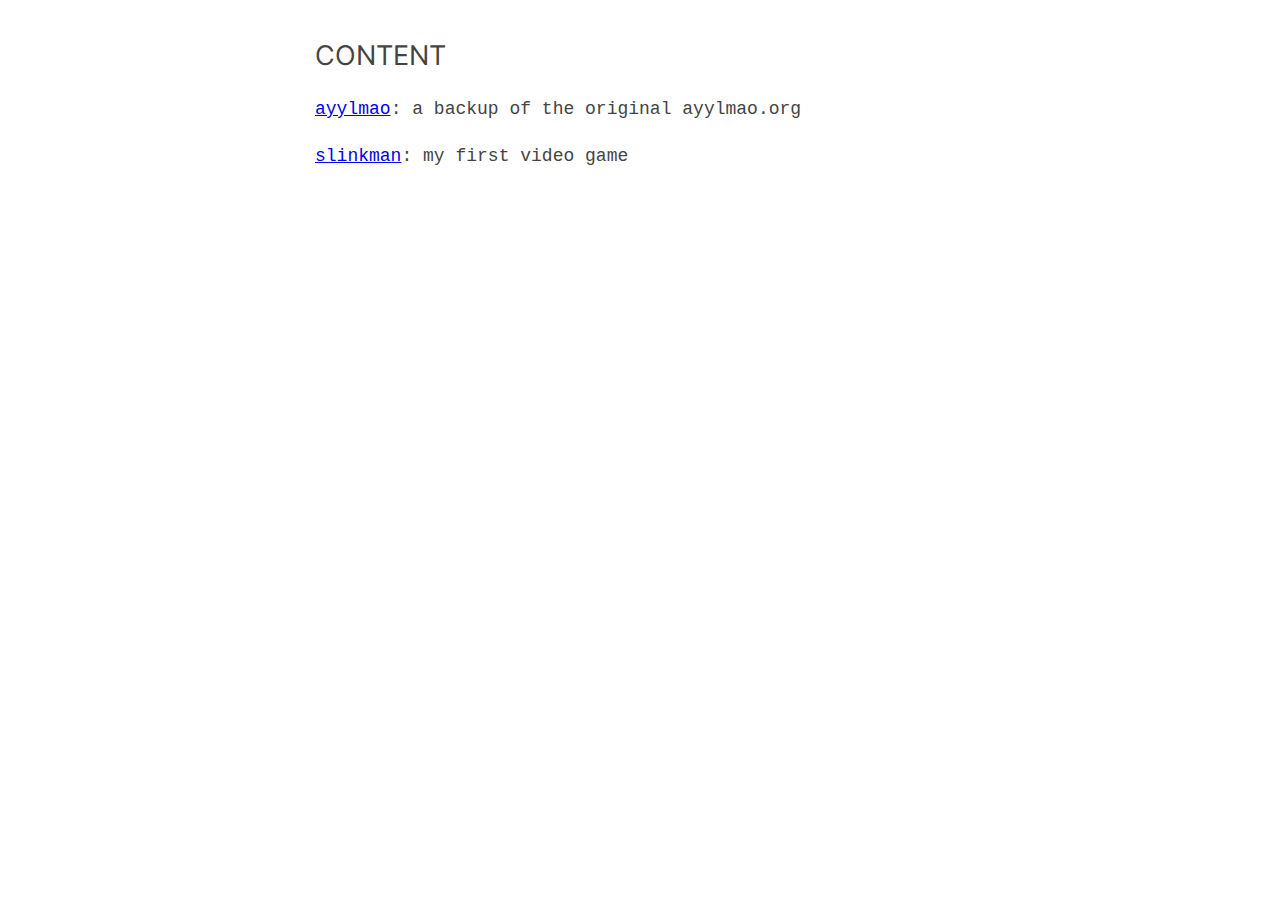
<file: index.html>
<!DOCTYPE html>
<html>
	<head>
		<title>Faisal Sunesara</title>
		<style type="text/css">
		@font-face {
			font-family:"Inter";
			src: url("Inter-VariableFont_slnt,wght.ttf");
		}
		body {
			font-family: "Courier New", Courier, monospace;
			font-weight: normal;
			color: #444;
			font-size: 18px;
			line-height: 1.6;
			margin: 40px auto;
			max-width: 650px;
			padding: 0 10px;
		}
		h1, h2, h3 {
			font-family: "Inter";
			font-weight: normal;
			line-height: 1.2;
		}
		</style>
	</head>

	<body>
		<h2>CONTENT</h2>
		<p><a href="https://fsunesara.github.io/ayylmao/">ayylmao</a>: a backup of the original ayylmao.org</p>
		<p><a href="https://fsunesara.github.io/slinkman/">slinkman</a>: my first video game</p>
	</body>
</html>
</file>
